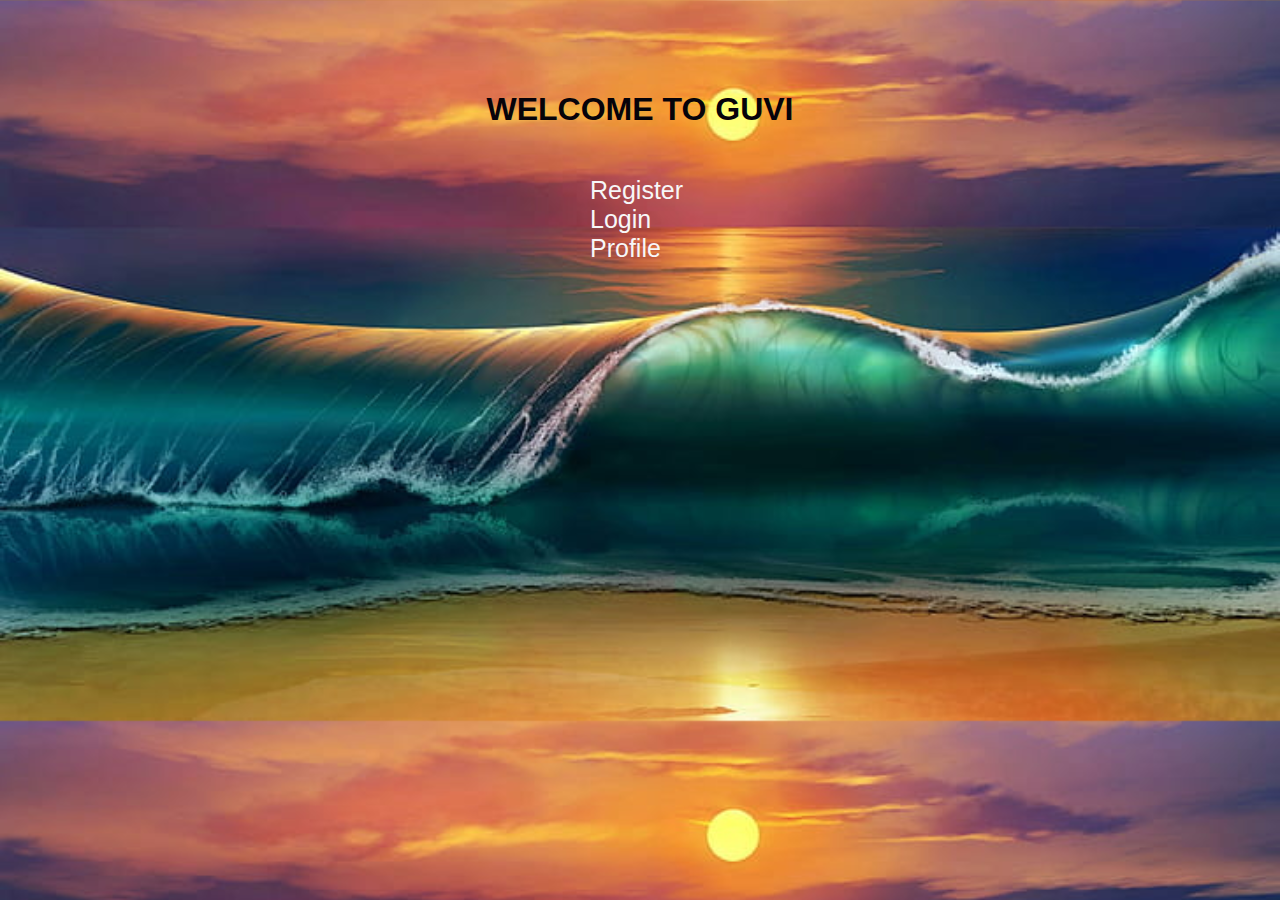
<file: index.html>
<!DOCTYPE html>
<html>
<head>
	<title> INDEX</title>
    <link rel="stylesheet"href="css/index.css">
    <h1> WELCOME TO GUVI</h1>
</head>
<body> 
    <div class="container">
        <ul>
            <a href="register.html">Register</a><br>
            <a href="login.html">Login</a><br>
            <a href="profile.html">Profile</a><br>
        </ul>
    </div>
</body>
</file>
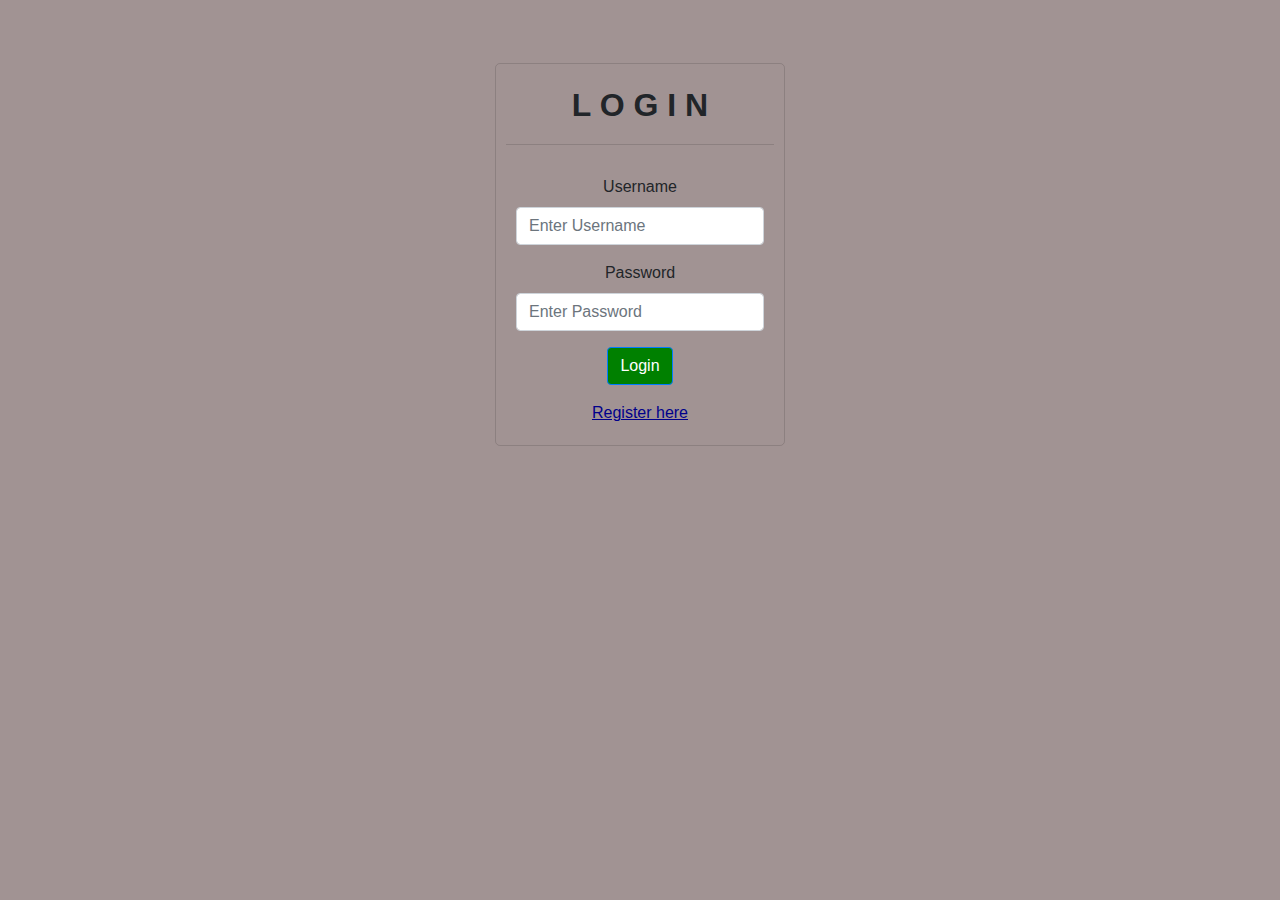
<file: login.html>
<!DOCTYPE html>
<html>

<head>
    <title>Login</title>
    <link rel="stylesheet" href="https://stackpath.bootstrapcdn.com/bootstrap/4.3.1/css/bootstrap.min.css" integrity="sha384-ggOyR0iXCbMQv3Xipma34MD+dH/1fQ784/j6cY/iJTQUOhcWr7x9JvoRxT2MZw1T" crossorigin="anonymous">
    <script src="https://ajax.googleapis.com/ajax/libs/jquery/3.3.1/jquery.min.js"></script>
    <script src="https://cdnjs.cloudflare.com/ajax/libs/popper.js/1.14.7/umd/popper.min.js" integrity="sha384-UO2eT0CpHqdSJQ6hJty5KVphtPhzWj9WO1clHTMGa3JDZwrnQq4sF86dIHNDz0W1" crossorigin="anonymous"></script>
    <script src="https://stackpath.bootstrapcdn.com/bootstrap/4.3.1/js/bootstrap.min.js" integrity="sha384-JjSmVgyd0p3pXB1rRibZUAYoIIy6OrQ6VrjIEaFf/nJGzIxFDsf4x0xIM+B07jRM" crossorigin="anonymous"></script>
    <link rel="stylesheet" href="css/login.css">
</head>

<body>
    <div class="container">
        <div class="row">
            <div class="col-md-6 offset-md-3">
                <div class="card mt-5">
                    <div class="card-header">
                        <h2>L O G I N</h2>
                        <form method="post" action="php/login.php"></form>
                    </div>
                    <div class="card-body">
                            <div class="form-group">
                                <label>Username</label>
                                <input type="text" class="form-control" name="username" placeholder="Enter Username" required>
                            </div>
                            <div class="form-group">
                                <label>Password</label>
                                <input type="password" class="form-control" name="password" placeholder="Enter Password"required>
                            </div>
                            <div class="form-group">
                                <button type="submit" class="btn btn-primary" name="login_btn">Login</button>
                            </div>
                            <a href="register.html">Register here</a>
                        </form>
                    </div>
                </div>
            </div>
        </div>
    </div>
</body>
<script src="js/login.js"></script>
</file>
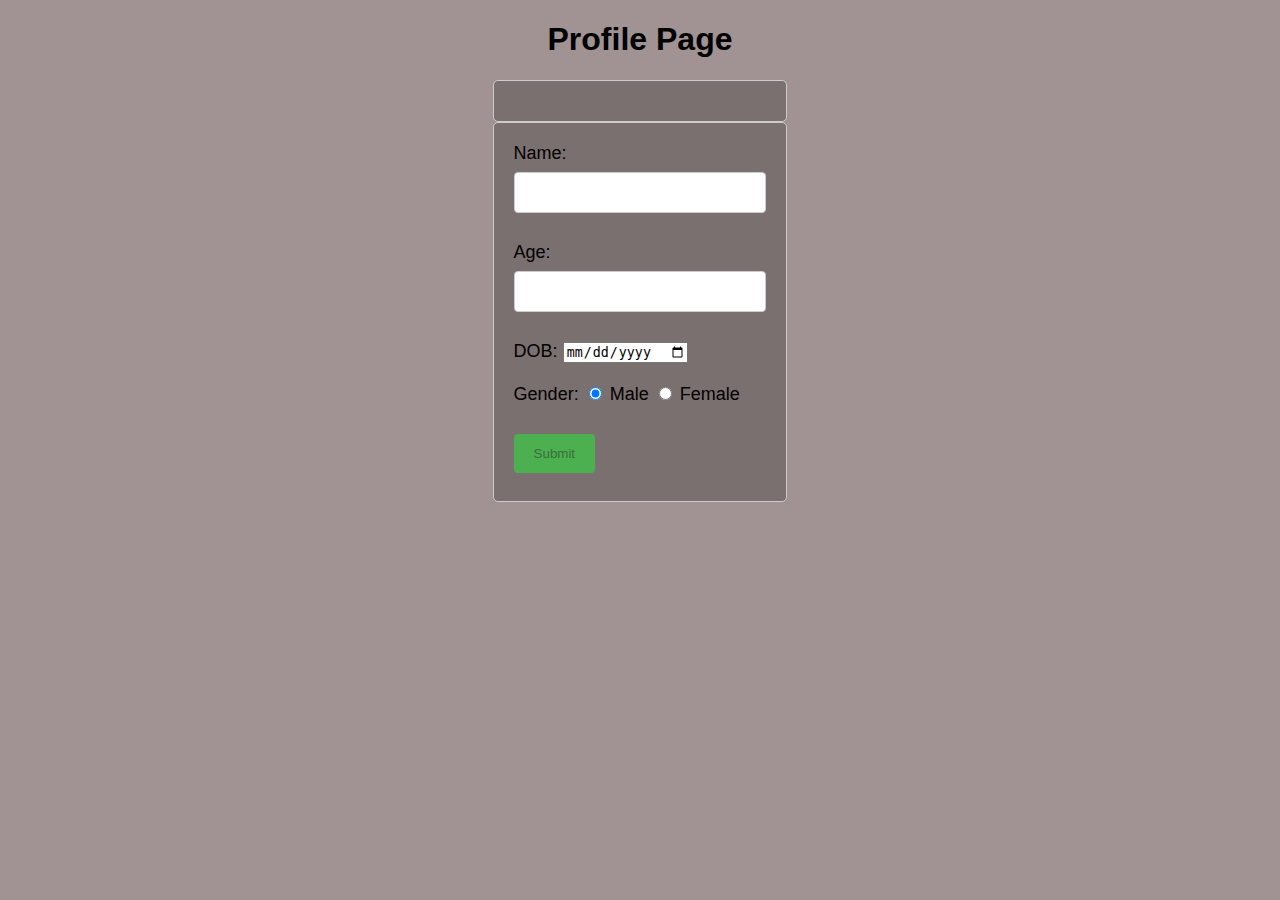
<file: profile.html>
<!DOCTYPE html>
<html>
<head>
	<title>Profile page</title>
    <link rel="stylesheet"href="css/profile.css">
</head>
<body>
	<h1>Profile Page</h1>
	<form method="post"action="php/profile.php"></form>
	<form>
		<label>Name:</label>
		<input type="text" name="name" required><br><br>
		<label>Age:</label>
		<input type="number" name="age" required><br><br>
        <label>DOB:</label> 
        <input type="date" dob="dob" required><br><br>
		<label>Gender:</label>
		<input type="radio" name="gender" value="male" checked> Male
  		<input type="radio" name="gender" value="female"> Female<br><br>
  		<input type="submit" name="submit">
	</form>
</body>
</html>
<script src="js/profile.js"></script>
</file>
<file: css/index.css>
*{
   background-image: url("../assets/index3.jpg");
   background-size: cover;
}
body{
    background-color:#a19393;
	font-family: sans-serif;
    width: auto;
    margin: 50px;
    padding: 20px;
    display: flex;
    justify-content: center;
    align-items: 100vh;
    background: none;
}
.container{
    width: 20vh;
    position: absolute;
    display: flex;
    position: absolute;
    border: none;
    padding: 90px 200px;
    background: none;
}
.container a{
    text-decoration: none;
}
h1{
    text-align: center;
    color: rgb(6, 3, 10);
    background: none;
}
a{
    text-align: center;
    font-size: 25px;
    background: none;
    color: rgb(247, 247, 248);
}
ul{
    background: none;
}
</file>
<file: css/login.css>
body{
    background-color: #a19393;
	font-family: sans-serif;
    
}
.container {
    width: 50%;
    margin: 0 auto;
    text-align: center;
    background: none;
    padding: 15px;
}
h2{
    font-family: Arial, Helvetica, sans-serif;
    font-weight: bold;
    background: none;
}
.card {
    margin-top: 40px;
    padding: 10px;
    background-color: #8a818a;
    border-radius: 5px;
    background: none;
    width: 100%;
}

.card-header {
    font-size: 10px;
    font-weight: bold;
   background: none;
    text-align: center;
}

.card-body {
    padding: 10px;
    margin-top: 10px;
    background: none;
  
}

.form-group {
    margin-top: 10px;
  
}
a{
    color: darkblue;
    text-decoration: underline;
    padding-left: 10px 10px;
    border-color: transparent;
    
}
.btn
{
    background-color:green;
    
    
}
</file>
<file: css/profile.css>
body{
    
	background-color: #a19393;
	font-family: sans-serif;
}

form{
	margin: auto;
	width: 20%;
	padding: 20px;
	border: 1px solid #ccc;
	background-color: rgba(44, 40, 40, 0.322);
	border-radius: 5px;
	font-size: 18px;
}

input[type=text], input[type=number]{
	width: 100%;
	padding: 12px 20px;
	margin: 8px 0;
	box-sizing: border-box;
	border: 1px solid #ccc;
	border-radius: 4px;
}

input[type=submit]{
	background-color: #4CAF50;
	color: rgba(41, 39, 39, 0.5);
	padding: 12px 20px;
	margin: 8px 0;
	border: none;
	border-radius: 4px;
	cursor: pointer;
}

input[type=submit]:hover {
	background-color: #45a049;
}
h1{
    text-align: center;
}
</file>
